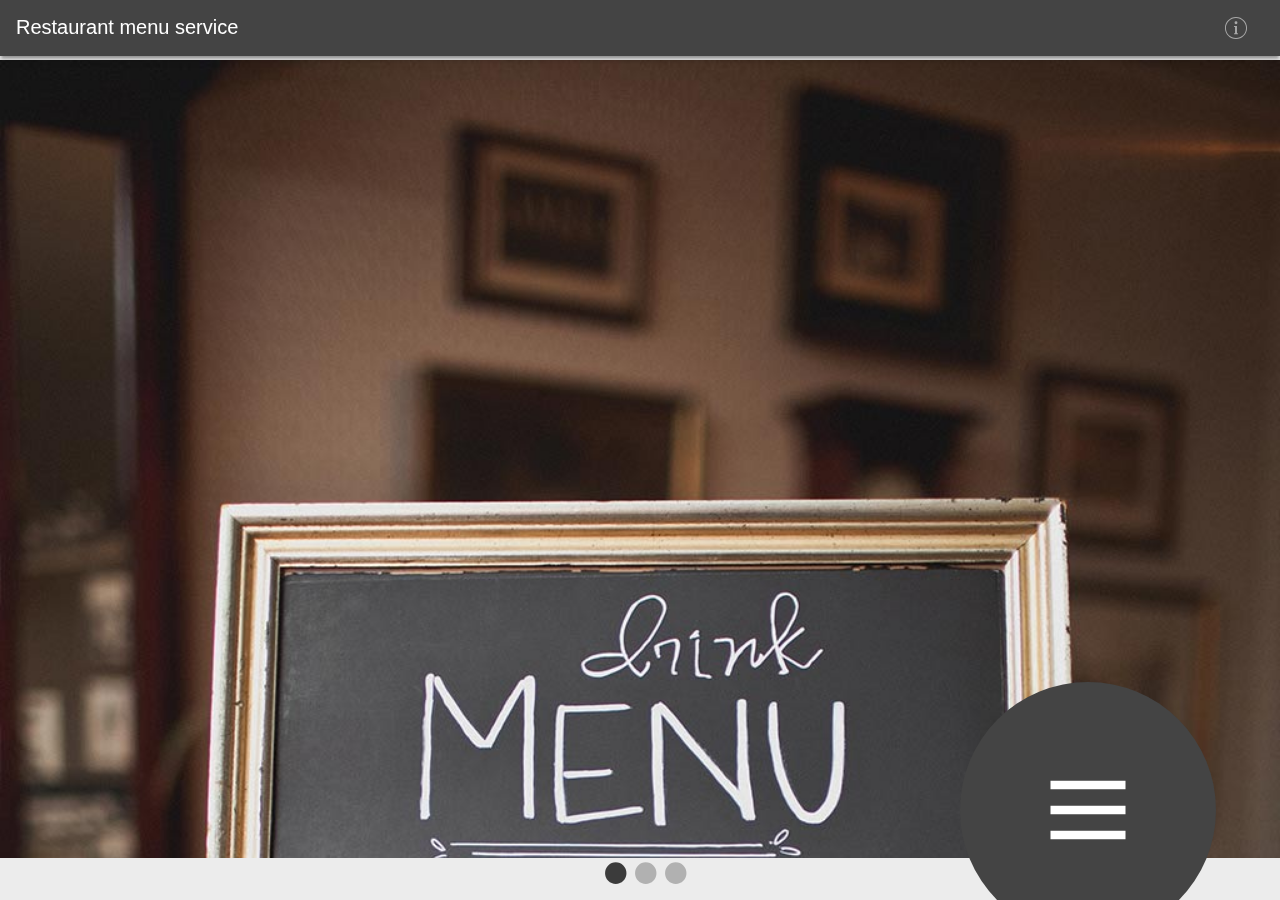
<file: index.html>
﻿<!DOCTYPE html>

<html lang="en" xmlns="http://www.w3.org/1999/xhtml">

<head>

    <meta charset="utf-8" />
    <meta http-equiv="X-UA-Compatible" content="IE=edge">
    <meta name="viewport" content="width=device-width, initial-scale=1.0">
    <meta name="theme-color" content="#444444" />

    <title>Menu serve</title>
    <!--TODO: add homepage url-->
    <!--<link rel="canonical" href="" type="text/html">-->
    <link rel="icon" href="/images/icons/favicon.ico" type="image/x-icon" />
    <link rel="manifest" href="/manifest.json" type="application/json+oembed">

    <link rel="stylesheet" href="/styles/app.css" type="text/css" />
    <link rel="stylesheet" href="/styles/slick.css" type="text/css" />
    <link rel="stylesheet" href="/styles/slick-theme.css" type="text/css" />

    <script type="text/javascript" src="/scripts/jquery-3.3.1.min.js"></script>

    <!-- Add to home screen for Safari on iOS -->
    <meta name="apple-mobile-web-app-capable" content="yes">
    <meta name="apple-mobile-web-app-status-bar-style" content="black">
    <meta name="apple-mobile-web-app-title" content="Menu serve">
    <link rel="apple-touch-icon" href="/images/icons/icons8-for-you-filled-152.png">
    <meta name="msapplication-TileImage" content="/images/icons/icons8-for-you-filled-144.png">
    <meta name="msapplication-TileColor" content="#444">

</head>

<body>

    <!-- header -->
    <header class="header">
        <h1 class="header__title">Restaurant menu service</h1>
        <button id="aboutButton" class="headerButton" aria-label="About"></button>
    </header>

    <!-- main body -->
    <main class="main">

        <!-- carousel -->
        <div class="slick-container">
            <div class="slick" id="slick">
                <!-- 1 - menu home -->
                <div><img class="slick-content" src="/images/home/1-menu-cover.jpg"></div>
                <!-- 2 - promo -->
                <div><img class="slick-content" src="/images/home/2-promo.jpg"></div>
                <!-- 3 - promo -->
                <div><img class="slick-content" src="/images/home/3-promo.jpg"></div>
            </div>
        </div>
    </main>

    <!-- Controls and components -->
   
    <!-- round menu button -->
    <div class="roundButton menu" id="butGoToMenuPage"></div>
   
    <!-- about modal -->
    <div id="about" class="modal">
        <div class="modal-content">
            <span class="closeButton">&times;</span>
            <h2>About</h2>
            <h3>Menu serve</h3>
            <p>Version: 1.0</p>
            <p>GitHub <a href="https://github.com/wimercer/menu-serve-app" target="_blank">repository</a></p>
            <h4>Acknowledgments</h4>
            <ul>
                <li>Icon pack by <a href="https://icons8.com" target="_blank">Icons8</a></li>
                <li>Based on GitHub <a href="https://github.com/googlecodelabs/your-first-pwapp" target="_blank">repository</a> by <a href="https://github.com/googlecodelabs">Google Codelabs</a></li>
                <li>Carousel by <a href="http://kenwheeler.github.io/slick/" target="_blank">Ken Wheeler</a></li>
            </ul>
        </div>
    </div>

    <!-- loader animation -->
    <div class="loader">
        <svg viewBox="0 0 32 32" width="32" height="32">
            <circle id="spinner" cx="16" cy="16" r="14"></circle>
        </svg>
    </div>

    <!-- no script -->
    <!--<noscript>Your browser does not support JavaScript!</noscript>-->
    <!-- scripts -->
    <script type="text/javascript" src="/scripts/vue.min.js"></script>
    <script type="text/javascript" src="/scripts/app.js"></script>
    <script type="text/javascript" src="/scripts/slick.min.js"></script>

</body>
</html>
</file>
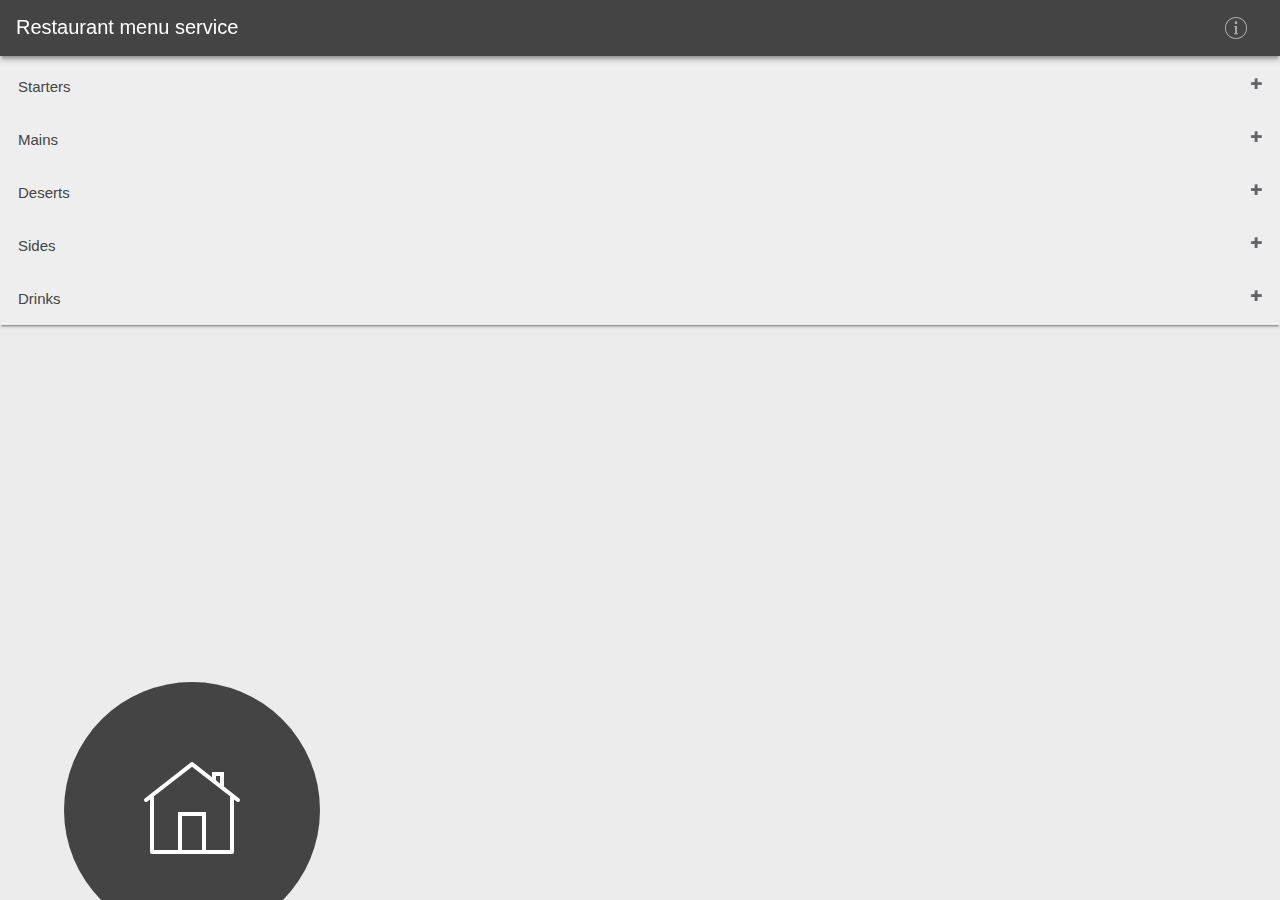
<file: menu.html>
﻿<!DOCTYPE html>

<html lang="en" xmlns="http://www.w3.org/1999/xhtml">

<head>

    <meta charset="utf-8" />
    <meta http-equiv="X-UA-Compatible" content="IE=edge">
    <meta name="viewport" content="width=device-width, initial-scale=1.0">
    <meta name="theme-color" content="#444444" />

    <title>Menu</title>
    <!--TODO: add menu url-->
    <!--<link rel="canonical" href="" type="text/html">-->
    <link rel="icon" href="/images/icons/favicon.ico" type="image/x-icon" />
    <!--<link rel="manifest" href="/manifest.json" type="application/json+oembed">-->

    <link rel="stylesheet" href="/styles/app.css" type="text/css" />

    <script type="text/javascript" src="/scripts/jquery-3.3.1.min.js"></script>

    <!-- Add to home screen for Safari on iOS -->
    <!--<meta name="apple-mobile-web-app-capable" content="yes">
    <meta name="apple-mobile-web-app-status-bar-style" content="black">
    <meta name="apple-mobile-web-app-title" content="Menu serve">
    <link rel="apple-touch-icon" href="/images/icons/icons8-for-you-filled-152.png">
    <meta name="msapplication-TileImage" content="/images/icons/icons8-for-you-filled-144.png">
    <meta name="msapplication-TileColor" content="#444">-->

</head>

<body>

    <!-- header -->
    <header class="header">
        <h1 class="header__title">Restaurant menu service</h1>
        <button id="aboutButton" class="headerButton" aria-label="About"></button>
    </header>

    <!-- main body -->
    <main class="main">

        <!-- fetched data -->

        <!--TODO: find a better way to group by menu category name-->

        <div id="menu-items">

            <div class="menu-category">

                <button class="menu-category-name">Starters</button>

                <div class="menu-category-content">
                    <starters v-for="item in menuItems"
                              v-bind:item="item"
                              v-bind:key="item.ID">
                    </starters>
                </div>
            </div>

            <div class="menu-category">

                <button class="menu-category-name">Mains</button>

                <div class="menu-category-content">
                    <mains v-for="item in menuItems"
                              v-bind:item="item"
                              v-bind:key="item.ID">
                    </mains>
                </div>
            </div>

            <div class="menu-category">

                <button class="menu-category-name">Deserts</button>

                <div class="menu-category-content">
                    <deserts v-for="item in menuItems"
                              v-bind:item="item"
                              v-bind:key="item.ID">
                    </deserts>
                </div>
            </div>

            <div class="menu-category">

                <button class="menu-category-name">Sides</button>

                <div class="menu-category-content">
                    <sides v-for="item in menuItems"
                              v-bind:item="item"
                              v-bind:key="item.ID">
                    </sides>
                </div>
            </div>

            <div class="menu-category">

                <button class="menu-category-name">Drinks</button>

                <div class="menu-category-content">
                    <drinks v-for="item in menuItems"
                              v-bind:item="item"
                              v-bind:key="item.ID">
                    </drinks>
                </div>
            </div>

        </div>

    </main>

    <!-- Controls and components -->
    
    <!-- round home button -->
    <div class="roundButton home" id="butGoToHomePage"></div>

    <!-- about modal -->
    <div id="about" class="modal">
        <div class="modal-content">
            <span class="closeButton">&times;</span>
            <h2>About</h2>
            <h3>Menu serve</h3>
            <p>Version: 1.0</p>
            <p>GitHub <a href="https://github.com/wimercer/menu-serve-app" target="_blank">repository</a></p>
            <h4>Acknowledgments</h4>
            <ul>
                <li>Icon pack by <a href="https://icons8.com" target="_blank">Icons8</a></li>
                <li>Based on GitHub <a href="https://github.com/googlecodelabs/your-first-pwapp" target="_blank">repository</a> by <a href="https://github.com/googlecodelabs">Google Codelabs</a></li>
                <li>Carousel by <a href="http://kenwheeler.github.io/slick/" target="_blank">Ken Wheeler</a></li>
            </ul>
        </div>
    </div>

    <!-- loader animation -->
    <div class="loader">
        <svg viewBox="0 0 32 32" width="32" height="32">
            <circle id="spinner" cx="16" cy="16" r="14"></circle>
        </svg>
    </div>

    <!-- no script -->
    <!--<noscript>Your browser does not support JavaScript!</noscript>-->
    <!-- scripts -->
    <script type="text/javascript" src="/scripts/vue.min.js"></script>
    <script type="text/javascript" src="/scripts/app.js"></script>

</body>
</html>
</file>
<file: styles/app.css>
﻿/*
 * Copyright 2016 Google Inc.
 * 
 * Licensed under the Apache License, Version 2.0 (the "License");
 * you may not use this file except in compliance with the License.
 * You may obtain a copy of the License at
 * 
 *      http://www.apache.org/licenses/LICENSE-2.0
 * 
 * Unless required by applicable law or agreed to in writing, software
 * distributed under the License is distributed on an "AS IS" BASIS,
 * WITHOUT WARRANTIES OR CONDITIONS OF ANY KIND, either express or implied.
 * See the License for the specific language governing permissions and
 * limitations under the License.
 */

@media only screen and (min-width: 200px) {
    .roundButton {
        background-size: 40px 40px !important;
    }

    .slick-dots li button:before {
        font-size: 30px !important;
    }
}

@media only screen and (max-width: 400px) {
    .menu-item .image {
        width: 100% !important;
        height: 100% !important;
        max-width: 100% !important;
        max-height: 100% !important;
    }

        .menu-item .image img {
            width: 100% !important;
            height: 100% !important;
            max-width: 100% !important;
            max-height: 100% !important;
        }
}

@media only screen and (min-width: 600px) {
    .roundButton {
        background-size: 70px 70px !important;
    }
    .slick-dots li button:before {
        font-size: 60px !important;
    }

}

@media only screen and (min-width: 800px) {
    .roundButton {
        background-size: 100px 100px !important;
    }
    .slick-dots li button:before {
        font-size: 90px !important;
    }

}

@media only screen and (min-device-height: 900px) {
    .roundButton {
        left: 85%;
        top: 80%;
    }
}

* {
    box-sizing: border-box;
}

html, body {
    padding: 0;
    margin: 0;
    height: 100%;
    width: 100%;
    font-family: 'Helvetica', 'Verdana', sans-serif;
    font-weight: 400;
    font-display: optional;
    color: #444444;
    -webkit-font-smoothing: antialiased;
    -moz-osx-font-smoothing: grayscale;
}

html {
    overflow: hidden;
}

body {
    display: -webkit-box;
    display: -webkit-flex;
    display: -ms-flexbox;
    display: flex;
    -webkit-box-orient: vertical;
    -webkit-box-direction: normal;
    -webkit-flex-direction: column;
    -ms-flex-direction: column;
    flex-direction: column;
    -webkit-flex-wrap: nowrap;
    -ms-flex-wrap: nowrap;
    flex-wrap: nowrap;
    -webkit-box-pack: start;
    -webkit-justify-content: flex-start;
    -ms-flex-pack: start;
    justify-content: flex-start;
    -webkit-box-align: stretch;
    -webkit-align-items: stretch;
    -ms-flex-align: stretch;
    align-items: stretch;
    -webkit-align-content: stretch;
    -ms-flex-line-pack: stretch;
    align-content: stretch;
    background: #ececec;
}

.header {
    width: 100%;
    height: 56px;
    color: #FFF;
    background: #444444;
    position: fixed;
    font-size: 20px;
    box-shadow: 0 4px 5px 0 rgba(0, 0, 0, 0.14), 0 2px 9px 1px rgba(0, 0, 0, 0.12), 0 4px 2px -2px rgba(0, 0, 0, 0.2);
    padding: 16px 16px 0 16px;
    will-change: transform;
    display: -webkit-box;
    display: -webkit-flex;
    display: -ms-flexbox;
    display: flex;
    -webkit-box-orient: horizontal;
    -webkit-box-direction: normal;
    -webkit-flex-direction: row;
    -ms-flex-direction: row;
    flex-direction: row;
    -webkit-flex-wrap: nowrap;
    -ms-flex-wrap: nowrap;
    flex-wrap: nowrap;
    -webkit-box-pack: start;
    -webkit-justify-content: flex-start;
    -ms-flex-pack: start;
    justify-content: flex-start;
    -webkit-box-align: stretch;
    -webkit-align-items: stretch;
    -ms-flex-align: stretch;
    align-items: stretch;
    -webkit-align-content: center;
    -ms-flex-line-pack: center;
    align-content: center;
    -webkit-transition: -webkit-transform 0.233s cubic-bezier(0, 0, 0.21, 1) 0.1s;
    transition: -webkit-transform 0.233s cubic-bezier(0, 0, 0.21, 1) 0.1s;
    transition: transform 0.233s cubic-bezier(0, 0, 0.21, 1) 0.1s;
    transition: transform 0.233s cubic-bezier(0, 0, 0.21, 1) 0.1s, -webkit-transform 0.233s cubic-bezier(0, 0, 0.21, 1) 0.1s;
    z-index: 1000;
}

    .header .headerButton {
        width: 24px;
        height: 24px;
        margin-right: 16px;
        text-indent: -30000px;
        overflow: hidden;
        opacity: 0.54;
        -webkit-transition: opacity 0.333s cubic-bezier(0, 0, 0.21, 1);
        transition: opacity 0.333s cubic-bezier(0, 0, 0.21, 1);
        border: none;
        outline: none;
        cursor: pointer;
    }

    .header #aboutButton {
        background: url(/images/icons/icons8-info.svg) center center no-repeat;
    }

.header__title {
    font-weight: 400;
    font-size: 20px;
    margin: 0;
    -webkit-box-flex: 1;
    -webkit-flex: 1;
    -ms-flex: 1;
    flex: 1;
}

.main {
    padding-top: 60px;
    -webkit-box-flex: 1;
    -webkit-flex: 1;
    -ms-flex: 1;
    flex: 1;
    overflow-x: hidden;
    overflow-y: auto;
    -webkit-overflow-scrolling: touch;
}

#menu-items {
    padding-bottom: 200px
}

.menu-item {
    /*padding: 16px;*/
    /*position: relative;*/
    /*box-sizing: border-box;*/
    background: #fff;
    border-radius: 2px;
    margin: 16px;
    box-shadow: 0 2px 2px 0 rgba(0, 0, 0, 0.14), 0 3px 1px -2px rgba(0, 0, 0, 0.2), 0 1px 5px 0 rgba(0, 0, 0, 0.12);
    clear: both;
    display: block;
    overflow: auto;
}

    .menu-item .image {
        /*border-style: dashed;*/
        width: 150px;
        height: 100px;
        /*position: relative;*/
        margin: 0;
        padding: 0 10px 10px 10px;
        /*background-color: blue;*/
        float: left;
        clear: right;
        
    }

        .menu-item .image img {
            width: 150px;
            height: 100px;
            max-width: 100%;
            max-height: 100%;
        }

    .menu-item .short-description {
        font-weight: 700;
        display: block;
        /*float: left;*/
        /*text-align: left;*/
        /*background-color: yellow;*/
        padding: 10px 0 10px 10px;
        /*clear: left;*/
    }

    .menu-item .details {
        /*background-color: red;*/
        float: left;
        margin-left: 10px;
        max-width: 60%;
        width: 60%;
        font-weight: 200;
        font-size: 80%;
        padding-bottom: 10px;
        /*clear:left;*/
    }

    .menu-item .price {
        float: right;
        /*background-color: green;*/
        margin: 0 10px;
        font-weight: 700;
        /*clear: both;*/
    }


.menu-category {
    /*padding: 16px;*/
    /*position: relative;*/
    /*box-sizing: border-box;*/
    background: #444444;
    border-radius: 2px;
    box-shadow: 0 2px 2px 0 rgba(0, 0, 0, 0.14), 0 3px 1px -2px rgba(0, 0, 0, 0.2), 0 1px 5px 0 rgba(0, 0, 0, 0.12);
    clear: both;
}

.menu-category-name {
    /*background-color: green;*/
    background-color: #eee;
    color: #444;
    cursor: pointer;
    padding: 18px;
    width: 100%;
    border: none;
    text-align: left;
    outline: none;
    font-size: 15px;
    overflow: auto;
}

    .menu-category-name:hover {
        background-color: #ccc;
    }

    .menu-category-name:after {
        content: '\02795'; /* Unicode character for "plus" sign (+) */
        font-size: 10px;
        float: right;
    }

    .active-menu-category-name:after {
        content: "\2796"; /* Unicode character for "minus" sign (-) */
    }


.menu-category-content {
    display: none;
    overflow: hidden;
}

/* buttons and controls */
.roundButton {
    width: 20vw;
    height: 20vw;

    -webkit-transform: translate(-50%, -50%);
    transform: translate(-50%, -50%);
    float: right;
    cursor: pointer;
    -moz-border-radius: 50%;
    -webkit-border-radius: 50%;
    border-radius: 50%;
    /*background-color: #444444;*/
}

    .roundButton.menu {
        background: url(/images/icons/icons8-menu.svg) center center no-repeat;
        background-color: #444444;
        left: 85%;
        top: 90%;
        position: fixed;
    }

    .roundButton.home {
        background: url(/images/icons/icons8-home.svg) center center no-repeat;
        background-color: #444444;
        left: 15%;
        top: 90%;
        position: fixed;
    }

.closeButton {
    color: #aaa;
    float: right;
    font-size: 28px;
    font-weight: bold;
}

    .closeButton:hover,
    .closeButton:focus {
        color: black;
        text-decoration: none;
        cursor: pointer;
    }


/* components */

.loader {
    left: 50%;
    top: 50%;
    position: fixed;
    -webkit-transform: translate(-50%, -50%);
    transform: translate(-50%, -50%);
}

    .loader #spinner {
        box-sizing: border-box;
        stroke: #444;
        stroke-width: 3px;
        -webkit-transform-origin: 50%;
        transform-origin: 50%;
        -webkit-animation: line 1.6s cubic-bezier(0.4, 0, 0.2, 1) infinite, rotate 1.6s linear infinite;
        animation: line 1.6s cubic-bezier(0.4, 0, 0.2, 1) infinite, rotate 1.6s linear infinite;
        fill: none;
    }

.slick-container {
   width: 100%;
   height: 95%;
}

.slick {
    width: 100%;
    height: 100%;
}

.slick-list {
    width: 100%;
    height: 100%;
}

img.slick-content {
    width: 100%;
    height: 100%;
    vertical-align: middle;
    background-size: cover;
    top: 50%;
    left: 50%;
}

li slick slick-dots {
    height: 40px;
    width: 40px;
}

.modal {
    display: none; /* Hidden by default */
    position: fixed; /* Stay in place */
    z-index: 1; /* Sit on top */
    left: 0;
    top: 0;
    width: 100%; /* Full width */
    height: 100%; /* Full height */
    overflow: auto; /* Enable scroll if needed */
    background-color: rgb(0,0,0); /* Fallback color */
    background-color: rgba(0,0,0,0.4); /* Black w/ opacity */
}

.modal-content {
    background-color: #fefefe;
    margin: 15% auto; /* 15% from the top and centered */
    padding: 20px;
    border: 1px solid #888;
    width: 80%; /* Could be more or less, depending on screen size */
    font-size:x-small;
}

/* webkits */

@-webkit-keyframes rotate {
    from {
        -webkit-transform: rotate(0);
        transform: rotate(0);
    }

    to {
        -webkit-transform: rotate(450deg);
        transform: rotate(450deg);
    }
}

@keyframes rotate {
    from {
        -webkit-transform: rotate(0);
        transform: rotate(0);
    }

    to {
        -webkit-transform: rotate(450deg);
        transform: rotate(450deg);
    }
}

@-webkit-keyframes line {
    0% {
        stroke-dasharray: 2, 85.964;
        -webkit-transform: rotate(0);
        transform: rotate(0);
    }

    50% {
        stroke-dasharray: 65.973, 21.9911;
        stroke-dashoffset: 0;
    }

    100% {
        stroke-dasharray: 2, 85.964;
        stroke-dashoffset: -65.973;
        -webkit-transform: rotate(90deg);
        transform: rotate(90deg);
    }
}

@keyframes line {
    0% {
        stroke-dasharray: 2, 85.964;
        -webkit-transform: rotate(0);
        transform: rotate(0);
    }

    50% {
        stroke-dasharray: 65.973, 21.9911;
        stroke-dashoffset: 0;
    }

    100% {
        stroke-dasharray: 2, 85.964;
        stroke-dashoffset: -65.973;
        -webkit-transform: rotate(90deg);
        transform: rotate(90deg);
    }
}
</file>
